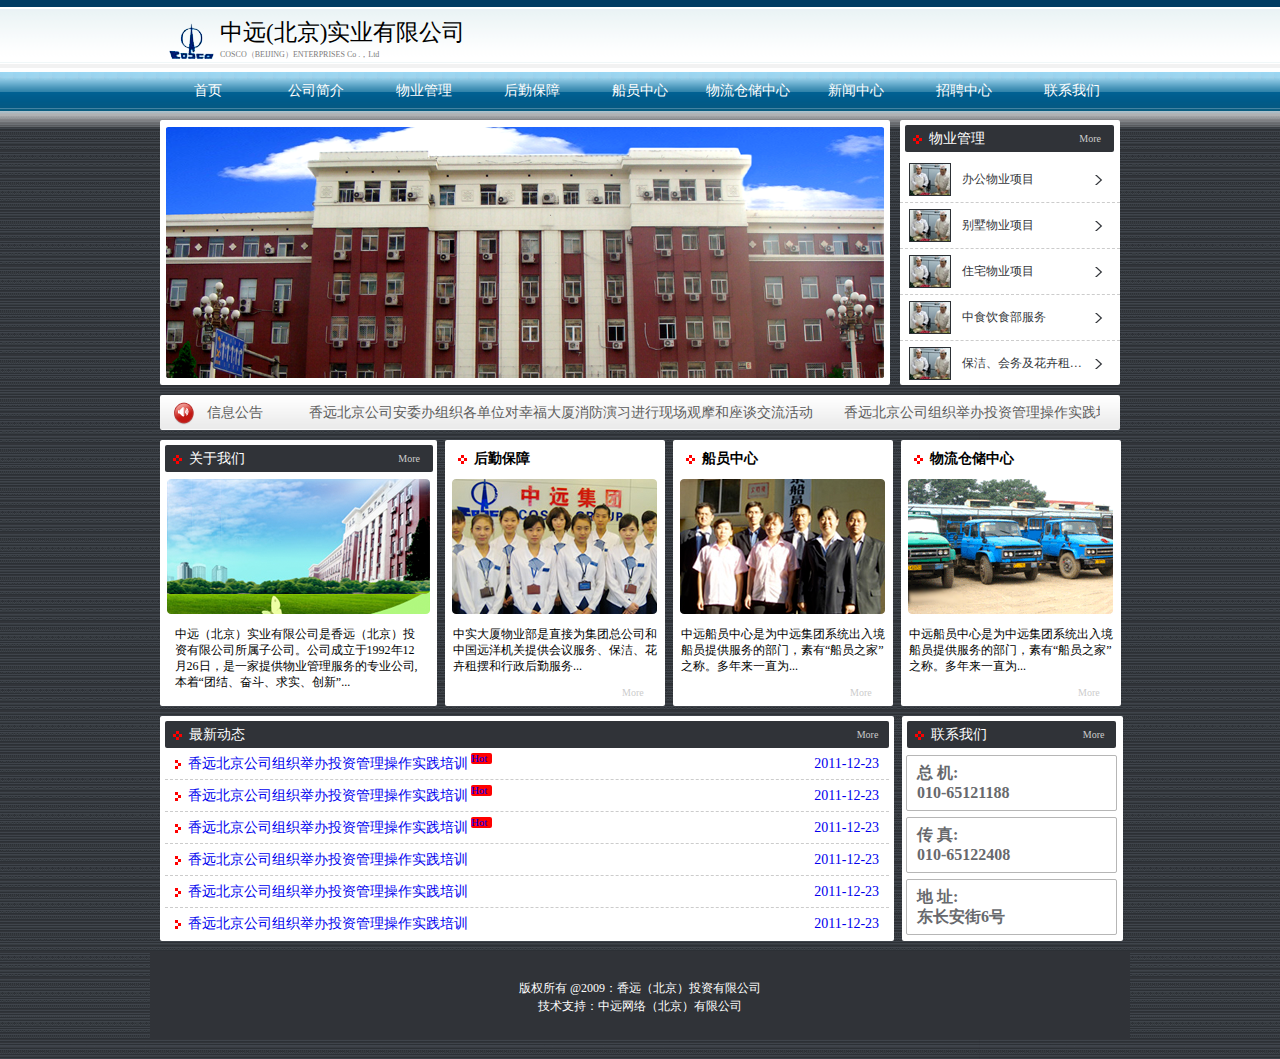
<file: demo/shouye/index.html>
<!DOCTYPE html>
<html>
	<head>
		<meta charset="UTF-8">
		<title>中远(北京)实业有限公司</title>
		<link rel="stylesheet" type="text/css" href="css/index.css"/>
		<link rel="stylesheet" type="text/css" href="css/reset.css"/>
	</head>
	<body>
		<!--头部logo部分-->
		<div class="header">
			<div class="container">
				<div class="logo_img">
					<a href="#">
						<h2>中远(北京)实业有限公司</h2>
						<p>COSCO（BEIJING）ENTERPRISES Co .，Ltd</p>	
					</a>  
				</div>
			</div>
		<!--头部导航部分-->	
			<div class="nav">
				<ul class="nav_ul">
					<li><a href="#">首页</a></li>
					<li><a href="#">公司简介</a></li>
					<li><a href="#">物业管理</a></li>
					<li><a href="#">后勤保障</a></li>
					<li><a href="#">船员中心</a></li>
					<li><a href="#">物流仓储中心</a></li>
					<li><a href="#">新闻中心</a></li>
					<li><a href="#">招聘中心</a></li>
					<li><a href="#">联系我们</a></li>
				</ul>
			</div>
		</div>
		<!--轮播图部分-->
		<div class="banner">
			<div class="container">
				<div class="bannerImg">
					<img src="img/banner_1.png"/>
				</div>
				<div class="bannerText">
					<ul class="bannerUl" >
						<li class="title"><h3>物业管理</h3><a href="#">More</a></li>  
						<li class="menu"><a href="#"><img src="img/Layer 35.png" /><span>办公物业项目</span><span class="icon"></span></a></li>
						<li class="menu"><a href="#"><img src="img/Layer 35.png" /><span>别墅物业项目</span><span class="icon"></span></a></li>
						<li class="menu"><a href="#"><img src="img/Layer 35.png" /><span>住宅物业项目</span><span class="icon"></span></a></li>
						<li class="menu"><a href="#"><img src="img/Layer 35.png" /><span>中食饮食部服务</span><span class="icon"></span></a></li>
						<li class="menu"><a href="#"><img src="img/Layer 35.png" /><span>保洁、会务及花卉租赁业务113131</span><span class="icon"></span></a></li>
						
					</ul>
				</div>
			</div>
			
		</div>
		<!--主体部分-->
		<div class="main">
			<!--信息公告-->
			<div class="container message">
				<h3 class="text1 fl"><img src="img/Vector Smart Object.png"/>信息公告</h3>
				<p class="text2 fl">香远北京公司安委办组织各单位对幸福大厦消防演习进行现场观摩和座谈交流活动</p>
				<p class="text3 fr">香远北京公司组织举办投资管理操作实践培训</p>
			</div>
			
			<div class="container">
				<div class="content">
					<!--关于我们-->
					<div class="box1">
						<h3>关于我们<a href="#">More</a></h3>
						<img src="img/Layer 51.png"/>
						<p>中远（北京）实业有限公司是香远（北京）投资有限公司所属子公司。公司成立于1992年12月26日，是一家提供物业管理服务的专业公司,本着“团结、奋斗、求实、创新”...</p>
					</div>
					<!--后勤保障-->
					<div class="box2">
						<h3>后勤保障</h3>
						<img src="img/Layer 46.png"/>
						<p>中实大厦物业部是直接为集团总公司和中国远洋机关提供会议服务、保洁、花卉租摆和行政后勤服务...</p>
						<a href="#">More</a>
					</div>
					<!--船员中心-->
					<div class="box2">
						<h3>船员中心</h3>
						<img src="img/Layer 45.png"/>
						<p>中远船员中心是为中远集团系统出入境船员提供服务的部门，素有“船员之家”之称。多年来一直为...</p>
						<a href="#">More</a>
					</div>
					<!--物流仓储中心-->
					<div class="box2">
						<h3>物流仓储中心</h3>
						<img src="img/Layer 44 copy.png"/>
						<p>中远船员中心是为中远集团系统出入境船员提供服务的部门，素有“船员之家”之称。多年来一直为...</p>
						<a href="#">More</a>
					</div>
				</div>
				<div class="content">
					<!--最新动态-->
					<div class="news">
						<ul>
							<li class="title"><h3>最新动态<a href="#">More</a></h3></li>
							<li class="list"><a href="#"><span>香远北京公司组织举办投资管理操作实践培训<i class="hot">Hot</i></span><span class="time">2011-12-23</span></a></li>
							<li class="list"><a href="#"><span>香远北京公司组织举办投资管理操作实践培训<i class="hot">Hot</i></span><span class="time">2011-12-23</span></a></li>
							<li class="list"><a href="#"><span>香远北京公司组织举办投资管理操作实践培训<i class="hot">Hot</i></span><span class="time">2011-12-23</span></a></li>
							<li class="list"><a href="#"><span>香远北京公司组织举办投资管理操作实践培训</span><span class="time">2011-12-23</span></a></li>
							<li class="list"><a href="#"><span>香远北京公司组织举办投资管理操作实践培训</span><span class="time">2011-12-23</span></a></li>
							<li class="list"><a href="#"><span>香远北京公司组织举办投资管理操作实践培训</span><span class="time">2011-12-23</span></a></li>
						</ul>
					</div>
					<!--联系我们-->
					<div class="relations">
						<ul>
							<li class="title"><h3>联系我们<a href="#">More</a></h3></li>
							<li class="box"><p>总 机:</p><span>010-65121188</span></li>
							<li class="box"><p>传 真:</p> <span>010-65122408</span></li>
							<li class="box"><p>地 址:</p><span>东长安街6号</span></li>
						</ul>
					</div>
				</div>
			</div>
		</div>
		
		
		<!--尾部-->
		<div class="footer">
			<div class="container">
				<p>版权所有 @2009：香远（北京）投资有限公司  </p>
				<p>技术支持：中远网络（北京）有限公司</p>
			</div>
		</div>
	</body>
</html>
</file>
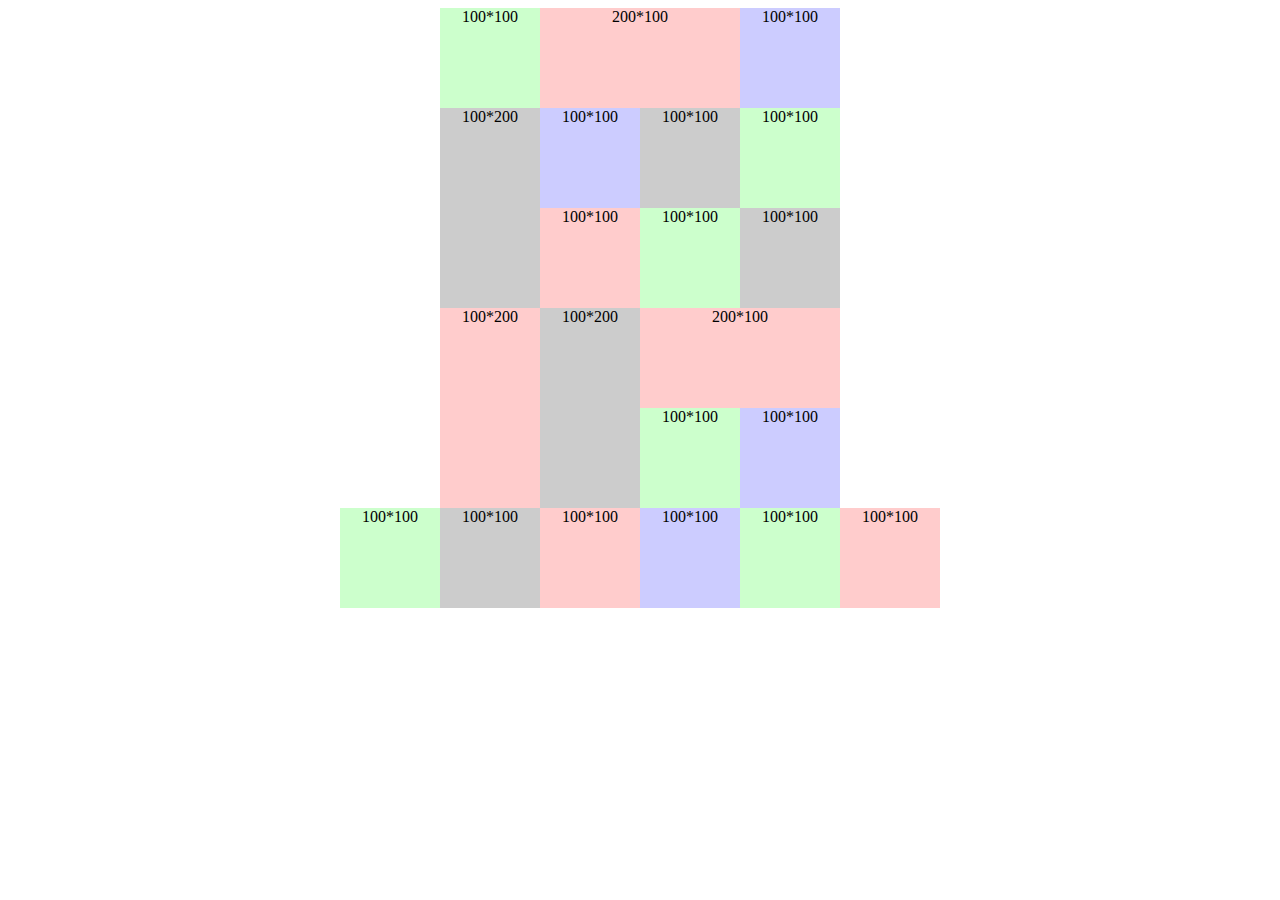
<file: demo/盒模型浮动布局/index.html>
<!DOCTYPE html>
<html>
	<head>
		<meta charset="UTF-8">
		<title></title>
	</head>
	<link rel="stylesheet" type="text/css" href="css/index.css"/>
	<body>
		<div class="box">
			<div class="row1 ">
				<div class="row1_1 ">100*100</div>
				<div class="row1_2 ">200*100</div>	
				<div class="row1_3 ">100*100</div>
			</div>
		
			<div class="row2 ">
				<div class="row2_1">100*200</div>
				<div class="row2_2">100*100</div>
				<div class="row2_3">100*100</div>
				<div class="row2_4">100*100</div>
				<div class="row2_5">100*100</div>
				<div class="row2_6">100*100</div>
				<div class="row2_7">100*100</div>
			</div>
			
			<div class="row3 ">
				<div class="row3_1">100*200</div>
				<div class="row3_2">100*200</div>
				<div class="row3_3">200*100</div>
				<div class="row3_4">100*100</div>
				<div class="row3_5">100*100</div>
			</div>
			
			<div class="row4 ">
				<div class="row4_1">100*100</div>
				<div class="row4_2">100*100</div>
				<div class="row4_3">100*100</div>
				<div class="row4_4">100*100</div>
				<div class="row4_5">100*100</div>
				<div class="row4_6">100*100</div>
			</div>
		</div>
	</body>
</html>
</file>
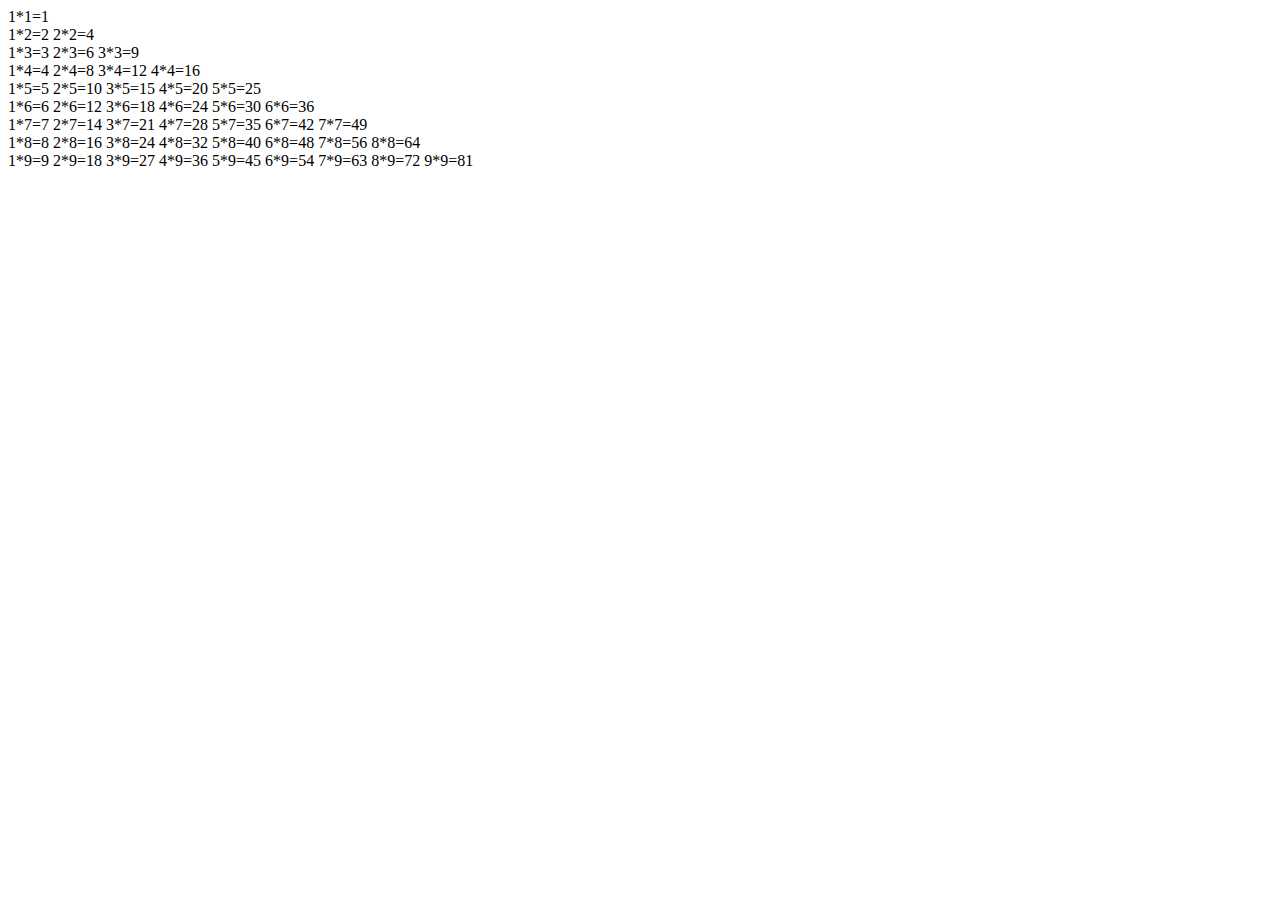
<file: 99乘法表.html>
<!DOCTYPE html>
<html>
	<head>
		<meta charset="UTF-8">
		<title>99乘法</title>
	</head>
	<body>
		<script type="text/javascript">
			window.onload=function(){
				for(var i = 1;i<=9;i++){          //循环乘数i
					for(var j = 1;j<=i;j++){      //循环乘数j
						document.write(j+'*'+i+'='+i*j+'   ');
					};
					document.write("<br/>")       //循环一个结果换一次行
				};
			};
		</script>
	</body>
</html>
</file>
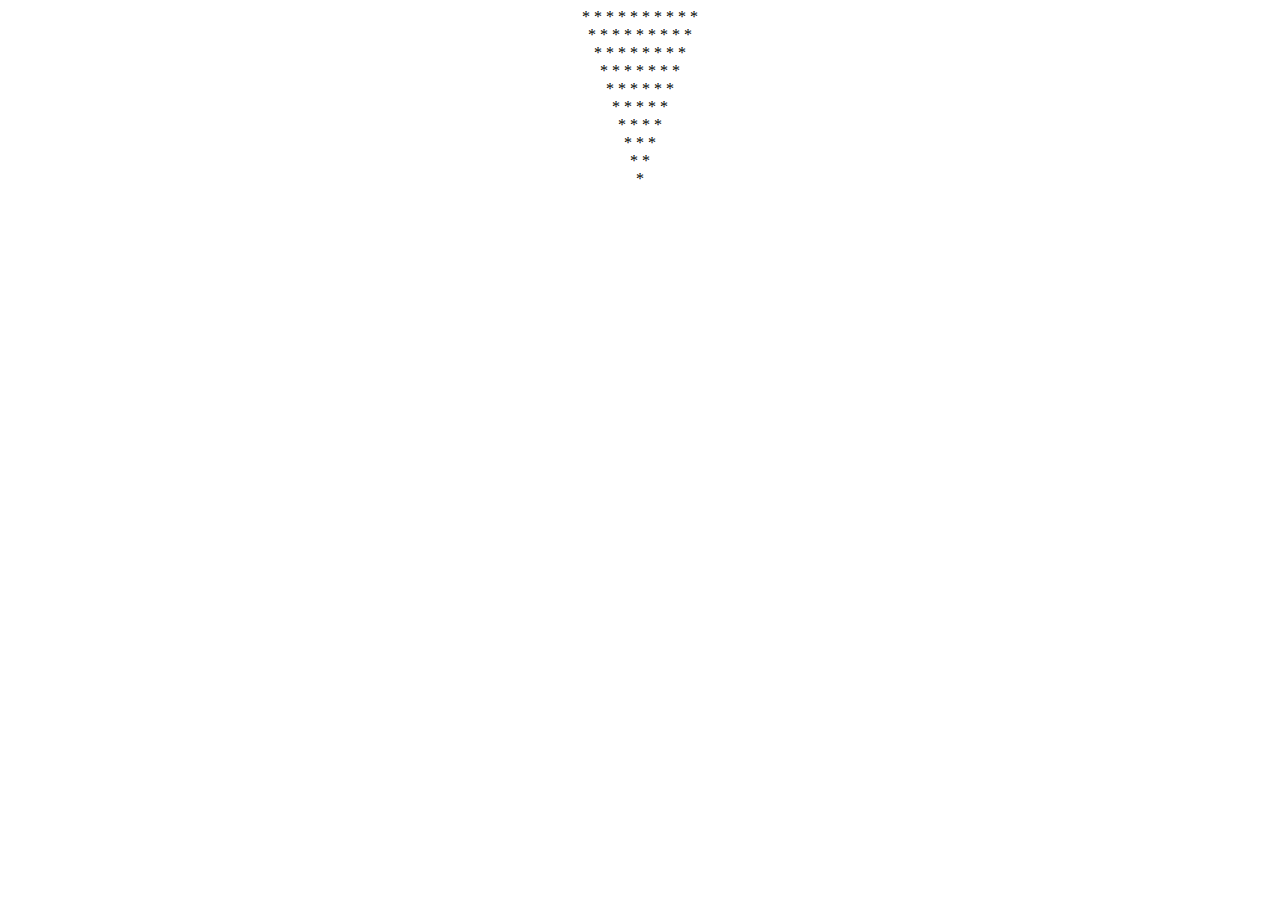
<file: 倒立的三角.html>
<!DOCTYPE html>
<html>
	<head>
		<meta charset="UTF-8">
		<title></title>
	</head>
	<body>
		<div style="text-align: center">   <!-- 居中显示-->
			<script type="text/javascript">
					for(var i = 0;i<=9;i++){
							for(var j = 9;j>=i;j--){   //第一次打印10个*，之后逐渐递减
							document.write('*'+' ');
						};
						document.write('<br/>')
					};
				
			</script>
		</div>
		
	
	</body>
</html>
</file>
<file: demo/shouye/css/index.css>
/*头部*/
.header{
	clear: both;
	height: 110px;
	background: url("../img/header1.png");
}

.header .logo_img a{
	width: 450px;
	height: 72px;
	background: url("../img/logo copy.png") no-repeat 16px 22px;
}
.header .logo_img h2{
	padding-top: 15px;
	padding-left: 70px;
	font-weight: 500;
	font-size: 23px;
	line-height: 36px;
	color: #000;
	
}
.header .logo_img p{
	padding-left: 70px;
	color: #7d7c7c;
	font-size: 8px;
}

/*导航部分*/
.nav{
	clear: both;
	width: 100%;
	height: 38px;
	background-image: url("../img/nav6.png");
	/*background: linear-gradient(#72b5d4 50%,#005a8b)  失败*/ 
}
.nav_ul{
	margin: 0 auto;
	width: 980px;
	height: 38px;
}
.nav_ul li{
	float: left;
}
.nav_ul li a{
	text-align: center;
	width: 100px;	
	height: 38px;
	line-height: 38px;
	font-size: 14px;
	color: #fff;
	margin-left: 8px;
}
.nav_ul li a:hover{
	/*border: 1px solid #bf2642;*/
	background: url(../img/active.png) ;

}

/*轮播图*/
.banner{
	clear: both;
	width: 100%;
	height: 285px;
	background: url("../img/br1.png") repeat-x;
}
.banner .container{
	display: flex;
}
.banner .bannerImg{	
	display: flex;
	align-items: center; /*垂直居中*/
	justify-content: center; /*水平居中*/
    margin: 10px;
	width: 730px;
	height: 265px;
	background-color: #fff;
	border-radius: 2px; /*圆角*/
}
.banner .bannerText{
	display: flex;
	align-items: center; /*垂直居中*/
	justify-content: center; /*水平居中*/
	background: #fff;
	width: 220px;
	height: 265px;
	margin-top: 10px;
	border-radius: 2px; /*圆角*/
}
.banner .bannerText .title{
	width: 95%;
	height: 27px;
	margin: 5px;
	border-radius: 2px;
	background: url("../img/icon copy 18.png") no-repeat #303338 8px 10px ;
}

.banner .bannerUl {
	width: 100%;
}
.banner .bannerText .title h3{
	float: left;
	color: #fff;
	line-height: 27px;
	padding-left: 24px;
	font-size: 14px;
}
.banner .bannerText .title a{
	float: right;
	color: #ccc;
	line-height: 27px;
	padding-right: 13px;
	font-size: 10px;
}
.banner .bannerText .menu{
	display: flex;
    /*align-items: center;*/
    width: 100%;
	height: 45px;
	border-bottom: 1px dashed #CCCCCC;
}

.banner .bannerText .menu:last-child{
	border-bottom: none;
}

.banner .bannerText .menu span{
	font-size: 12px;
    padding-right: 5%;
	width: 100%;
	padding-left: 5%;
	color: #34373c;
	overflow: hidden;
	text-overflow: ellipsis;
	white-space: nowrap;
}
.banner .bannerText .menu a{
	width: 100%;
	display: flex;
	align-items: center;
}
.banner .bannerText .menu img{
	width: 42px;
	height: 33px;
    padding-left: 4%;
}
.banner .bannerText .menu .icon{
	float: right;
	width: 8px;
	height: 30px;	
	background: url("../img/leftIcon.fw.png") no-repeat -3px 8px;
	
}
/*中间内容*/
.main .message{
	height: 35px;
	width: 960px;
	background: url("../img/messageBj.png") ;
	border-radius: 2px;
	line-height: 35px;
	font-size: 14px;
	color: #5d5d5d;
}
.main .message .text1{
	background: url("../img/message01.png") no-repeat 14px 7px;
	padding-right: 46px;
}
.main .message .text1 img{
	display: inline-block;
	padding-left: 18px;
	padding-right: 18px;
}
.main .message .text3{
	width: 256px;
	margin-right: 20px;
	overflow: hidden;
	text-overflow: clip;
	white-space: nowrap;
}
/*内容*/
/*关于我们*/
.main .container .content{
	display: flex;
}
.main .container .content .box1{
	width: 277px;
	height: 266px;
	margin-left: 10px;
	margin-top: 10px;
	background-color: #FFFFFF;
	border-radius: 2px;
}

.main .container .content .box1 h3{
	float: left;
	width: 244px;
	height: 27px;
	color: #FFFFFF;
	line-height: 27px;
	padding-left: 24px;
	font-size: 14px;
	margin-left: 5px;
	margin-top: 5px;
	border-radius: 2px;
	background: url("../img/icon copy 18.png") no-repeat #303338 8px 10px ;
}
.main .container .content .box1 a{
	float: right;
	color: #ccc;
	line-height: 27px;
	padding-right: 13px;
	font-size: 10px;
}
.main .container .content .box1 img{
	padding-left: 7px;
	padding-top: 7px;
}
.main .container .content .box1 p{
	font-size: 12px;
	line-height: 16px;
	height: 63px;
	width: 248px;
	margin: 12px auto;
}

.main .container .content .box2{
	width: 220px;
	height: 266px;
	margin-left: 8px;	
	margin-top: 10px;
	background-color: #FFFFFF;
	border-radius: 2px;
}
.main .container .content .box2 h3{
	float: left;
	height: 27px;
	font-weight: bold;
	line-height: 27px;
	padding-left: 24px;
	font-size: 14px;
	margin-left: 5px;
	margin-top: 5px;
	border-radius: 2px;
	background: url("../img/icon copy 18.png") no-repeat 8px 10px ;
}
.main .container .content .box2 img{
	padding-left: 7px;
	padding-top: 7px;
}

.main .container .content .box2 p{
	font-size: 12px;
	line-height: 16px;
	height: 57px;
	width: 204px;
	margin: 12px auto 0;
}
.main .container .content .box2 a{
	font-size: 10px;
	color: #ccc;
	display: inline-block;
	margin-left: 177px;
}
/*最新动态*/
.main .container .content .news{
	display: flex;
	width: 74.9%;
	height: 225px;
	margin-top: 10px;
	margin-left: 10px;
	background: #fff;
	border-radius: 2px;
}

.main .container .content .news ul{
	padding: 0.67%;
	width: 99%;
}
.main .container .content .news .title{
	width: 100%;
	height: 27px;
    border-radius: 2px;
	background: url("../img/icon copy 18.png") no-repeat #303338 8px 10px ;
}
.main .container .content .news .title h3{
	float: left;
	width: 97%;
	color: #fff;
	line-height: 27px;
	padding-left: 24px;
	font-size: 14px;
}
.main .container .content .news .title a{
	float: right;
	color: #ccc;
	line-height: 27px;
	padding-right: 13px;
	font-size: 10px;
}

.main .container .content .news .list{
	height: 31px;
	line-height: 31px;
	border-bottom: 1px dashed #ccc;
	background: url("../img/21.png") no-repeat 10px 12px;
}
.main .container .content .news .list:last-child{
	border-bottom: none;
}
.main .container .content .news .list a{
	font-size: 14px;
    padding-left: 23px;
}
.main .container .content .news .list a span{
	position: relative
}
.hot{
	position: absolute;
	top: -3px;
	right: -24px;
	width: 21px;
	height: 11px;
	font-size: 11px;
	line-height: 11px;
	border-radius: 2px;
	background: red;
}
.time{
	float: right;
	padding-right: 10px;
}
/*联系方式*/
.main .container .content .relations{
	display: flex;
	width: 22.5%;
	height: 225px;
	margin-top: 10px;
	margin-left: 8px;
	background: #fff;
	border-radius: 2px;
}

.main .container .content .relations ul{
	width: 100%;
}
.main .container .content .relations .title{
	width: 95%;
	height: 27px;
	margin: 5px 5px 7px;
	background: url("../img/icon copy 18.png") no-repeat #303338 8px 10px ;
	border-radius: 2px;
}

.main .container .content .relations .title h3{
	float: left;
	width: 89%;
	color: #fff;
	line-height: 27px;
	padding-left: 24px;
	font-size: 14px;
}
.main .container .content .relations .title a{
	float: right;
	color: #ccc;
	line-height: 27px;
	padding-right: 13px;
	font-size: 10px;
}

.main .container .content .relations .box{
	border: 1px solid #B6B6B6;
	border-radius: 2px;
	margin-left: 4px;
	margin-bottom: 6px;
	height: 54px;
	width: 95%;
	flex-direction: column;
}
.main .container .content .relations .box p{
	line-height: 18px;
	font-size: 16px;
	margin-left: 10px;
	margin-top: 8px;
	color: #67696D;
	font-weight: bold;
}
.main .container .content .relations .box span{
	color: #67696D;
	font-weight: bold;
	line-height: 21px;
	font-size: 16px;
	margin-left: 10px;
}

/*尾部*/
.footer{
	width: 100%;
	height: 108px;
}
.footer .container{
	height: 60px;
	background-color: #303338;
	margin-top: 10px;
	padding-top: 28px;
}
.footer .container p{
	color: #fff;
	font-size: 12px;
	line-height: 18px;
	text-align: center;
}

/*背景颜色*/
body{
	background-image: url("../img/bj.png");
}
/*居中容器*/
.container{
	position: relative;
	margin: 0 auto;
	width: 980px;
	
}
</file>
<file: demo/盒模型浮动布局/css/index.css>
.box {
			text-align: center;
		}
		/*第一行*/
		
		.row1 {
			width: 400px;
			height: 100px;
			margin: 0 auto;
		}
		
		.row1_1 {
			float: left;
			height: 100px;
			width: 100px;
			background-color: #CCFFCC;
		}
		
		.row1_2 {
			float: left;
			height: 100px;
			width: 200px;
			background-color: #FFCCCC;
		}
		
		.row1_3 {
			float: left;
			height: 100px;
			width: 100px;
			background-color: #CCCCFF;
		}
		/*第二行*/
		
		.row2 {
			width: 400px;
			height: 200px;
			margin: 0 auto;
		}
		
		.row2_1 {
			float: left;
			width: 100px;
			height: 200px;
			background-color: #CCC;
		}
		
		.row2_2 {
			float: left;
			width: 100px;
			height: 100px;
			background-color: #CCCCFF;
		}
		
		.row2_3 {
			float: left;
			width: 100px;
			height: 100px;
			background-color: #CCCCCC;
		}
		
		.row2_4 {
			float: left;
			width: 100px;
			height: 100px;
			background-color: #CCFFCC;
		}
		
		.row2_5 {
			float: left;
			width: 100px;
			height: 100px;
			background-color: #FFCCCC;
		}
		
		.row2_6 {
			float: left;
			width: 100px;
			height: 100px;
			background-color: #CCFFCC;
		}
		
		.row2_7 {
			float: left;
			width: 100px;
			height: 100px;
			background-color: #CCCCCC;
		}
		/*第三行*/
		
		.row3 {
			width: 400px;
			height: 200px;
			margin: 0 auto;
		}
		
		.row3_1 {
			float: left;
			width: 100px;
			height: 200px;
			background-color: #FFCCCC;
		}
		
		.row3_2 {
			float: left;
			width: 100px;
			height: 200px;
			background-color: #CCCCCC;
		}
		
		.row3_3 {
			float: left;
			width: 200px;
			height: 100px;
			background-color: #FFCCCC;
		}
		
		.row3_4 {
			float: left;
			width: 100px;
			height: 100px;
			background-color: #CCFFCC;
		}
		
		.row3_5 {
			float: left;
			width: 100px;
			height: 100px;
			background-color: #CCCCFF;
		}
		/*第四行*/
		
		.row4 {
			width: 600px;
			height: 100px;
			margin: 0 auto;
		}
		
		.row4_1 {
			float: left;
			width: 100px;
			height: 100px;
			background-color: #CCFFCC;
		}
		
		.row4_2 {
			float: left;
			width: 100px;
			height: 100px;
			background-color: #CCCCCC;
		}
		
		.row4_3 {
			float: left;
			width: 100px;
			height: 100px;
			background-color: #FFCCCC;
		}
		
		.row4_4 {
			float: left;
			width: 100px;
			height: 100px;
			background-color: #CCCCFF;
		}
		
		.row4_5 {
			float: left;
			width: 100px;
			height: 100px;
			background-color: #CCFFCC;
		}
		
		.row4_6 {
			float: left;
			width: 100px;
			height: 100px;
			background-color: #FFCCCC;
		}
</file>
